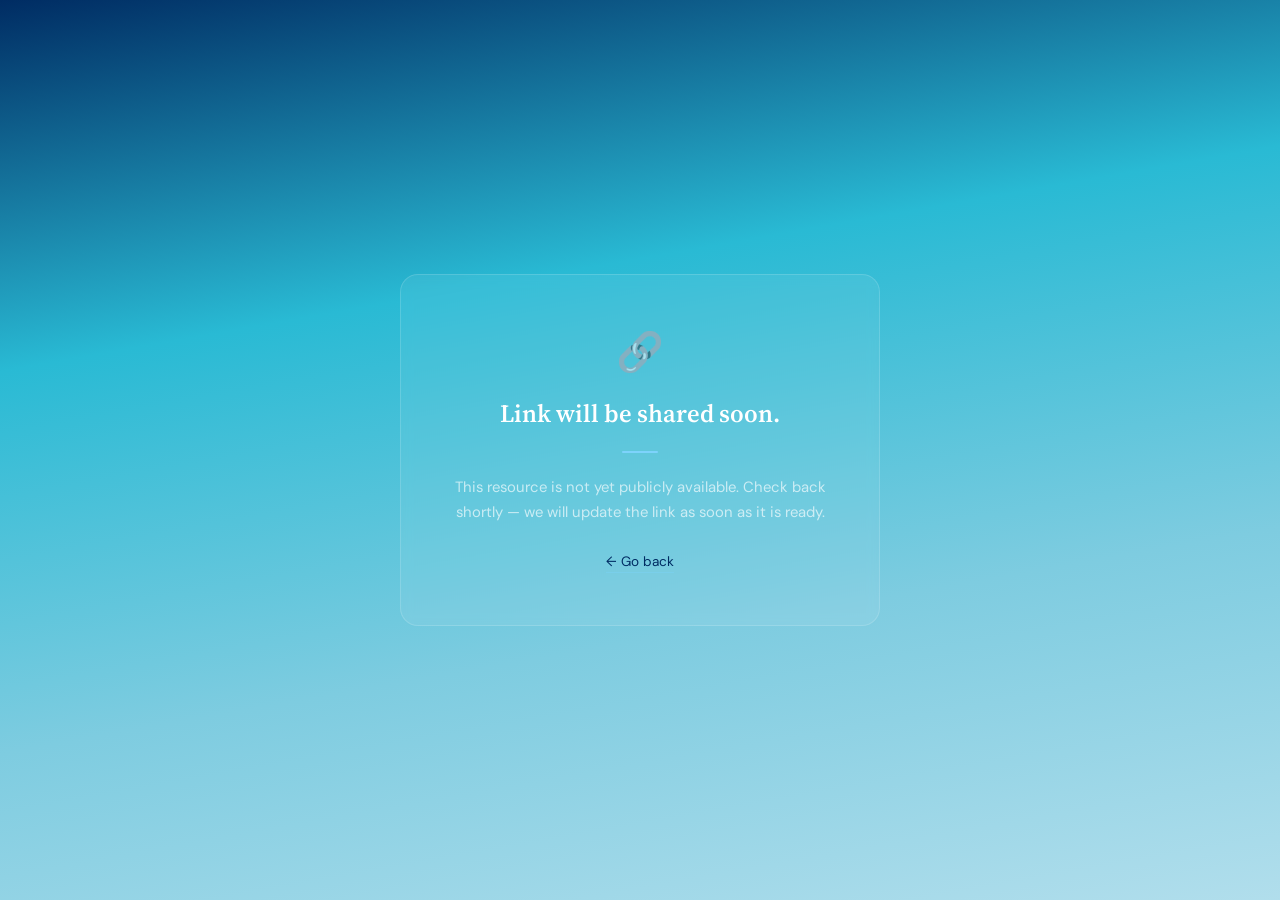
<file: static/htmls/coming-soon.html>
<!DOCTYPE html>
<html lang="en">

<!--
#002c63
#b1deec
#29bad4
#7ecce0
-->
<head>
  <meta charset="UTF-8"/>
  <meta name="viewport" content="width=device-width, initial-scale=1.0"/>
  <title>Link Coming Soon – BigEarthNet.txt Dataset</title>
  <link rel="preconnect" href="https://fonts.googleapis.com"/>
  <link href="https://fonts.googleapis.com/css2?family=DM+Sans:wght@300;400;500&family=Source+Serif+4:opsz,wght@8..60,400;8..60,600&display=swap" rel="stylesheet"/>
  <link rel="icon" type="image/x-icon" href="../images/BEN.txt-logo.svg">
  <style>
    *, *::before, *::after { box-sizing: border-box; margin: 0; padding: 0; }
    body {
      min-height: 100vh;
      display: flex;
      align-items: center;
      justify-content: center;
      background: linear-gradient(170deg, #002c63 0%, #29bad4 33%, #7ecce0 67%, #b1deec 100%);
      font-family: 'DM Sans', sans-serif;
      padding: 24px;
    }
    .card {
      background: rgba(255,255,255,.07);
      border: 1px solid rgba(255,255,255,.15);
      border-radius: 18px;
      padding: 52px 44px;
      max-width: 480px;
      width: 100%;
      text-align: center;
      backdrop-filter: blur(6px);
    }
    .icon {
      font-size: 2.4rem;
      margin-bottom: 20px;
    }
    h1 {
      font-family: 'Source Serif 4', serif;
      font-size: 1.55rem;
      font-weight: 600;
      color: #fff;
      margin-bottom: 14px;
      line-height: 1.3;
    }
    p {
      color: rgba(255,255,255,.65);
      font-size: .93rem;
      line-height: 1.7;
    }
    .divider {
      width: 36px;
      height: 2px;
      background: #7dd3fc;
      border-radius: 2px;
      margin: 22px auto;
    }
    a.back {
      display: inline-block;
      margin-top: 28px;
      color: #002c63;
      font-size: .85rem;
      text-decoration: none;
      border-bottom: 1px solid rgba(125,211,252,.35);
      padding-bottom: 2px;
      transition: border-color .15s;
    }
    a.back:hover { border-color: #7dd3fc; }
  </style>
</head>
<body>
  <div class="card">
    <div class="icon">🔗</div>
    <h1>Link will be shared soon.</h1>
    <div class="divider"></div>
    <p>This resource is not yet publicly available. Check back shortly — we will update the link as soon as it is ready.</p>
    <a class="back" href="../../index.html" onclick="if(history.length > 1){ history.back(); return false; }">← Go back</a>
  </div>
</body>
</html>
</file>
